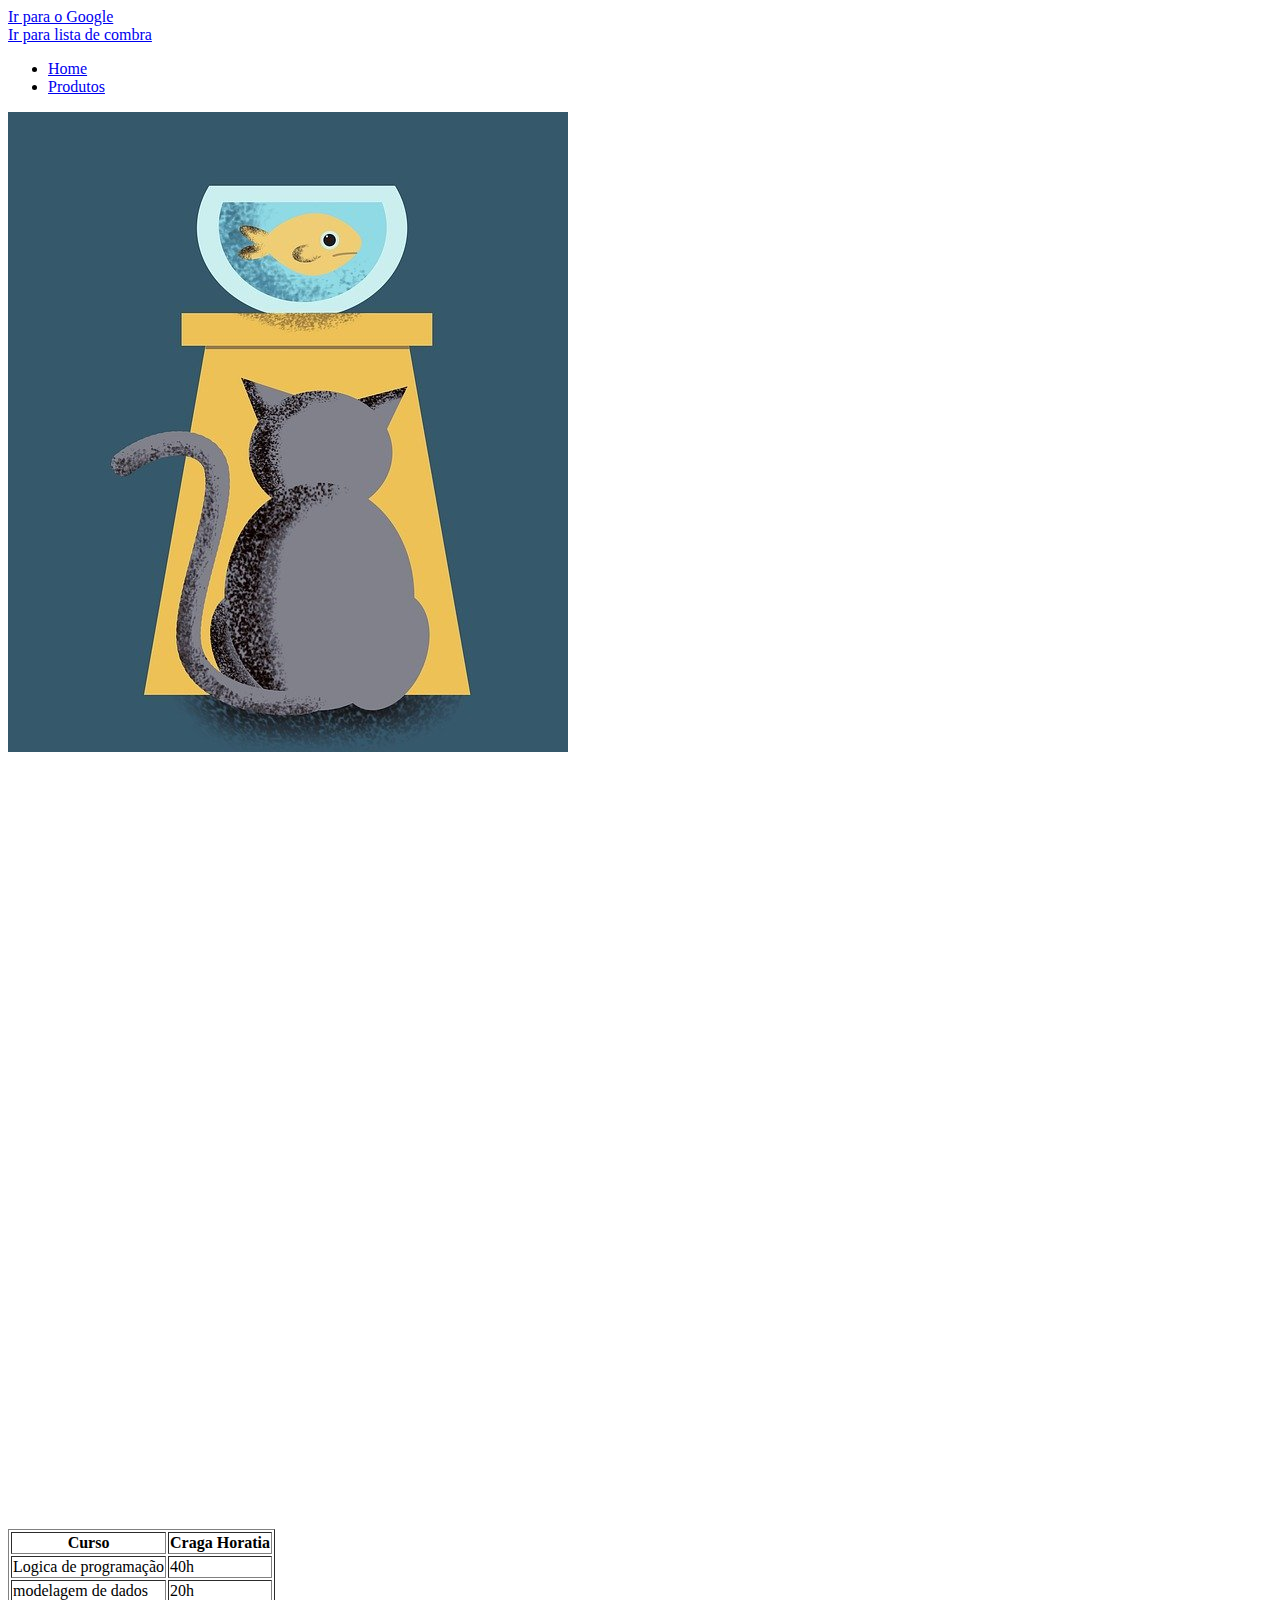
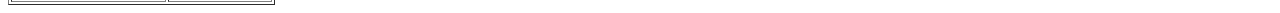
<file: PROGRAMAÇÃO/HTML/dicas.html>
<!DOCTYPE html>
<html lang="pt-br">

<head>
    <meta charset="UTF-8">
    <meta name="viewport" content="width=device-width, initial-scale=1.0">
    <title>Dicas Vs Code</title>
</head>

<body>
    <!-- li = lista ordenada, ul = lista desordenada, p = texto -->
    <!-- alt e mexer as setas muda a orde sem ctrl c + v -->
    <!-- alt + shift copia a linha -->

    <!-- Inserir um link tag= a + enter-->
    <a href="https://www.google.com.br" target="_blank">Ir para o Google</a>
    <br>
    <a href="correçãolistacompra.html">Ir para lista de combra</a>

    <!-- Crinado um menu ul -->
    <ul>
        <li><a href="dicas.html">Home</a></li>
        <li><a href="produtos.html">Produtos</a></li>
    </ul>
    <!-- Colocando imagens tag=img -->
    <img src="fotodegatinho.jpg" alt="Gato olhando o Peixe" title="Gato olhando Peixe">
    <!-- alt + "legendas = serve para acessibilidade" -->
    <!-- title textinho descritivo da imagem -->
    <br>
    <!-- Colocar video do youtube -->
    <iframe width="560" height="315" src="https://www.youtube.com/embed/ote56VKDq-4" frameborder="0"
        allow="accelerometer; autoplay; clipboard-write; encrypted-media; gyroscope; picture-in-picture"
        allowfullscreen></iframe>
    <br>
    <!-- Colocar mapa -->
    <iframe
        src="https://www.google.com/maps/embed?pb=!1m18!1m12!1m3!1d3658.124281985729!2d-46.693997385523026!3d-23.52803196624629!2m3!1f0!2f0!3f0!3m2!1i1024!2i768!4f13.1!3m3!1m2!1s0x94cef8775663b04f%3A0x923835e9005f8309!2sSenac%20Lapa%20Tito!5e0!3m2!1spt-BR!2sbr!4v1601669749847!5m2!1spt-BR!2sbr"
        width="600" height="450" frameborder="0" style="border:0;" allowfullscreen="" aria-hidden="false"
        tabindex="0"></iframe>
    <br>
    <!-- Criar tabela -->
    <!-- TAGs: table= Tabela, tr= linhas da tabela, -->
    <!-- ATALHO : table>tr*8>td*2 -->
    <table border="1">
        <tr>
            <th>Curso</th>
            <th>Craga Horatia</th>
        </tr>
        <tr>
            <td>Logica de programação</td>
            <td>40h</td>
        </tr>
<tr>
    <td>modelagem de dados</td>
    <td>20h</td>
</tr>
    </table>


</body>

</html>
</file>
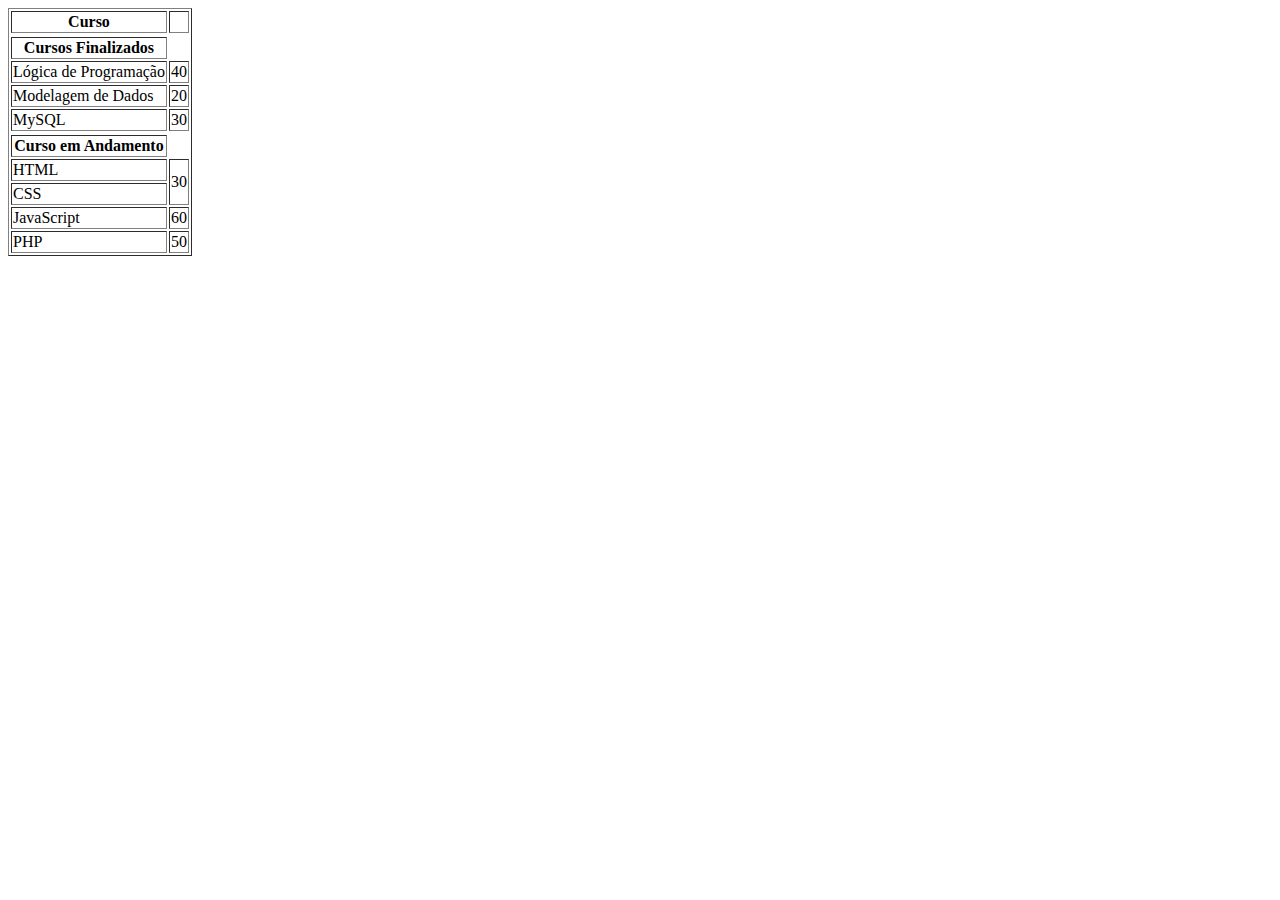
<file: PROGRAMAÇÃO/HTML/exe0210.html>
<!DOCTYPE html>
<html lang="pt-br">
<head>
    <meta charset="UTF-8">
    <meta name="viewport" content="width=device-width, initial-scale=1.0">
    <title>
        Tabela Lógica  de Programação
    </title>
</head>
<body>
    <table border="1">
        <tr>
            <th>
            Curso
            </th>
            <th
            Carga Horaria
            </th>
        </tr>
        <tr> 
            <tr>
            <th>
            Cursos Finalizados
            </th>
            </tr>  
            <td>
            Lógica de Programação
            </td>
            <td>
            40
            </td>
        </tr>
        <tr>
            <td>
             Modelagem de Dados
            </font>
            </td>
            <td>
            20
            </td>
        </tr>
        <tr>
            <td>
             MySQL
            </td>
            <td>
            30
            </td>
        </tr>
        <tr>
            <tr>
            <th>
            Curso em Andamento 
            </th>
            </tr>
            <td>
            HTML
            </td>
            <td rowspan="2">
            30
            </td>
        </tr>
        <tr>
            <td>
            CSS
            </td>
        </tr>
        <tr>
            <td>
            JavaScript
            </td>
            <td>
             60
            </td>
        <tr>
            <td>
            PHP
            </td> 
            <td>
            50
            </td>
        </tr>
    </table>
</body>
</html>
</file>
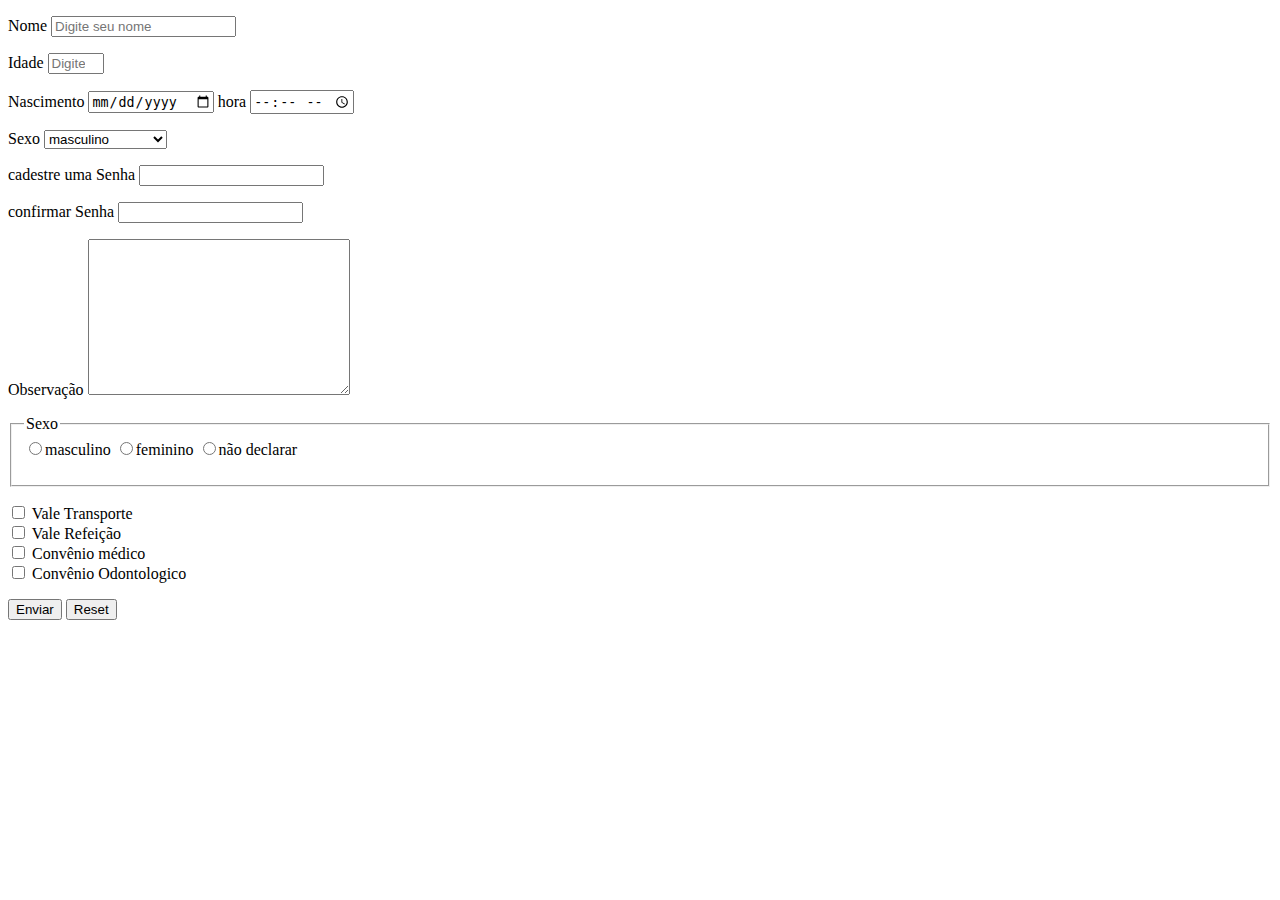
<file: PROGRAMAÇÃO/HTML/formulario.html>
<!DOCTYPE html>
<html lang="pt-br">
<head>
    <meta charset="UTF-8">
    <meta name="viewport" content="width=device-width, initial-scale=1.0">
    <title>Formulário</title>
</head>
<body>
    <form action="#" method="GET" >
<!-- Proocolo http - MÈTODO GET: informações vão pela URL - mais rápido, porém menos seguro
    / MÈTODO POST: informações vão encapsuladas (empacotadas) no body - mais lento e mais seguro-->
   
    <p>
        <label for="nome">Nome</label>
        <input type="text" maxlenght="60" minlenght="10" 
        placeholder="Digite seu nome" id="nome" name="nome">
    </p>
     <!-- for = relaciona com o  id / placeholder = acessibilidade / max.mim lengeht = max e o min de caracter-->
    <p>
        <label for="idade">Idade</label>
        <input type="Number" id="idade" min="18" max="60" placeholder="Digite a sua Idade" name="idade">
    </p>
    
    <p>
       <label for="nascimento">Nascimento</label> 
        <input type="date" id="nascimento" name="nascimento">
        <label for="horaNascimento">hora</label>
        <input type="time" id="horaNascimento">
    </p>
    
    <p>
        <label for="sexo">Sexo</label>
         <select name="Sexo" id="sexo"> <!-- Selecionar uma opção -->
            <option value="" selected>escolha um sexo</option> <!-- opções -->
            <option value="f" selected>feminino</option>
            <option value="m" selected>masculino</option>
         </select>   
    </p>

    <p>
        <label for="senha">cadestre uma Senha</label>
        <input type="password" id="senha" minlength="3" maxlength="6"
        name="senha">
    </p>
    
    <p>
        <label for="confirmasenha">confirmar Senha</label>
        <input type="password" name="confirmasenha" id="confirmasenha">
    </p>
    
    <p>
        <label for="Observação">Observação</label>
        <textarea name="Observação" id="observação" cols="30" 
        rows="10" maxlenght="100"></textarea>
    </p>
    <!-- cols = coluna / rows = linhas -->
    <p>
        <fieldset>
        <legend>Sexo</legend>
            <input type="radio" name="sexo" id="fem" value="f">masculino
            <input type="radio" name="sexo" id="mas" value="m">feminino
            <input type="radio" name="sexo" id="out" value="o">não declarar
        </p>
        </fieldset>
        
        <p>    
            <input type="checkbox" name="Vale Transporte" id="" value="vt"> Vale Transporte
            <br>
            <input type="checkbox" name="Vale Refeição" id="" value="vr"> Vale Refeição
            <br>
            <input type="checkbox" name="Convênio Médico" id="" value="cm"> Convênio médico
            <br>
            <input type="checkbox" name="Convênio Odontologico" id="" value="co"> Convênio Odontologico 
            
        </p>
    
        <p>
            <input type="Submit" name="" id="" value="Enviar">
            <input type="Reset" name="" id="" vallue= "Apagar">
        </p>

    </form>
    
</body>
</html>
</file>
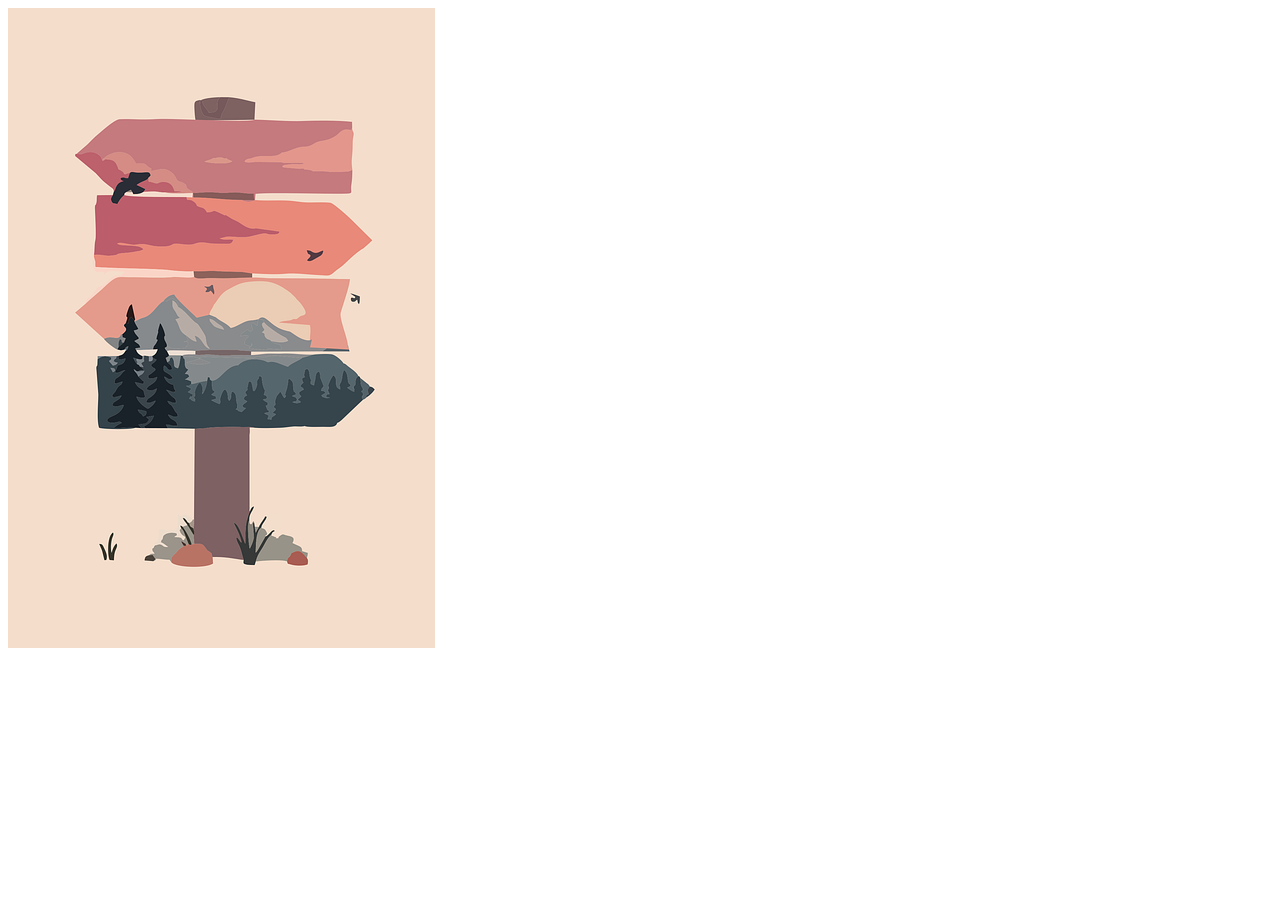
<file: PROGRAMAÇÃO/HTML/imagens.html>
<!DOCTYPE html>
<html lang="Pt-br">
<head>
    <meta charset="UTF-8">
    <meta name="viewport" content="width=device-width, initial-scale=1.0">
    <title>Imagens</title>
</head>
<body>
    <!-- Inserindo imagens -->
    <img src="placas.png" alt="placas" title="placar"> <!-- src = indereço da imagem / alt = acessibilidade /
    title = textinho descritivo da imagem-->
</body>
</html>
</file>
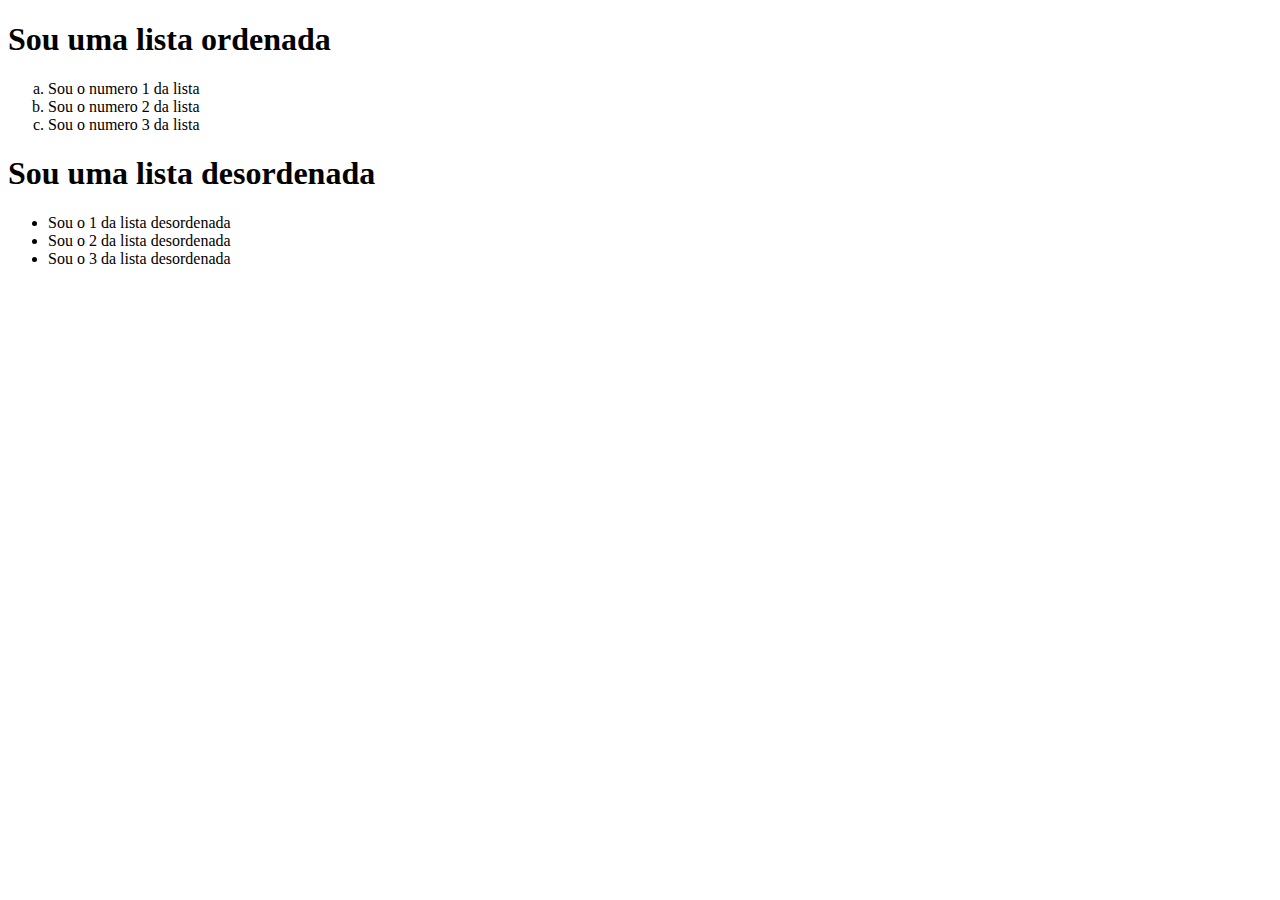
<file: PROGRAMAÇÃO/HTML/listas.html>
<!DOCTYPE html>
<html lang=pt-br>
<head>
    <meta charset="UTF-8">
    <meta name="viewport" content="width=device-width, initial-scale=1.0">
    <title>Listas</title>
</head>
<body>
    <h1>Sou uma lista ordenada</h1>
    <ol type="a">
        <!-- ol = lista ordenada / type = muda de numero para letra-->
        <li>Sou o numero 1 da lista</li> <!-- li = contedudo da lista -->
        <li>Sou o numero 2 da lista</li>
        <li>Sou o numero 3 da lista</li>
    </ol>
    <h1>Sou uma lista desordenada</h1>
    <ul>
        <!-- ul = lista desordenada / type = no html é obsoleto pois podemos mudar no css -->
        <li>Sou o 1 da lista desordenada</li>
        <li>Sou o 2 da lista desordenada</li>
        <li>Sou o 3 da lista desordenada</li>
    </ul>
</body>
</html>
</file>
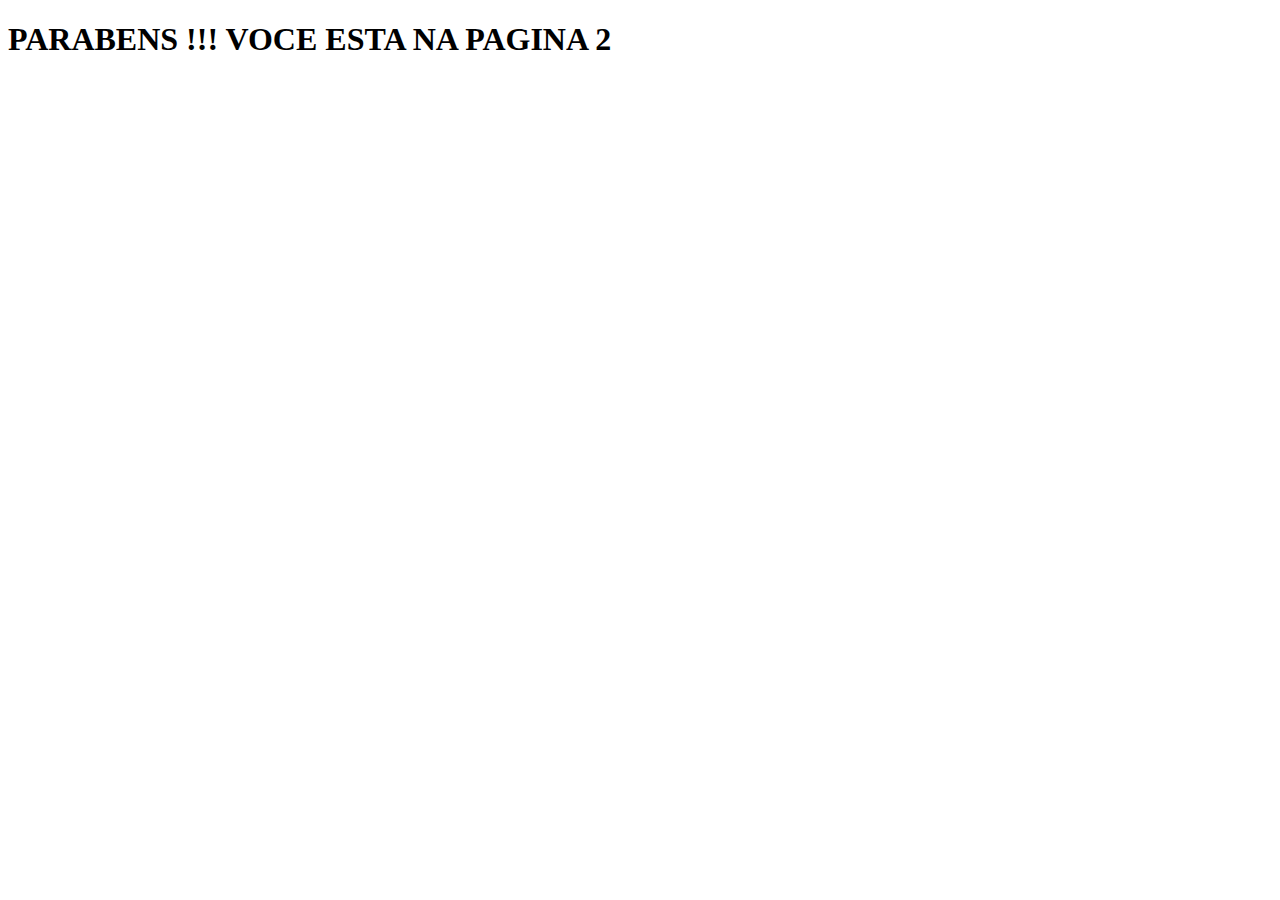
<file: PROGRAMAÇÃO/HTML/pagina2.html>
<!DOCTYPE html>
<html lang="Pr-br">
<head>
    <meta charset="UTF-8">
    <meta name="viewport" content="width=device-width, initial-scale=1.0">
    <title>Pagina 2</title>
</head>
<body>
    <h1>PARABENS !!! VOCE ESTA NA PAGINA 2</h1>
</body>
</html>
</file>
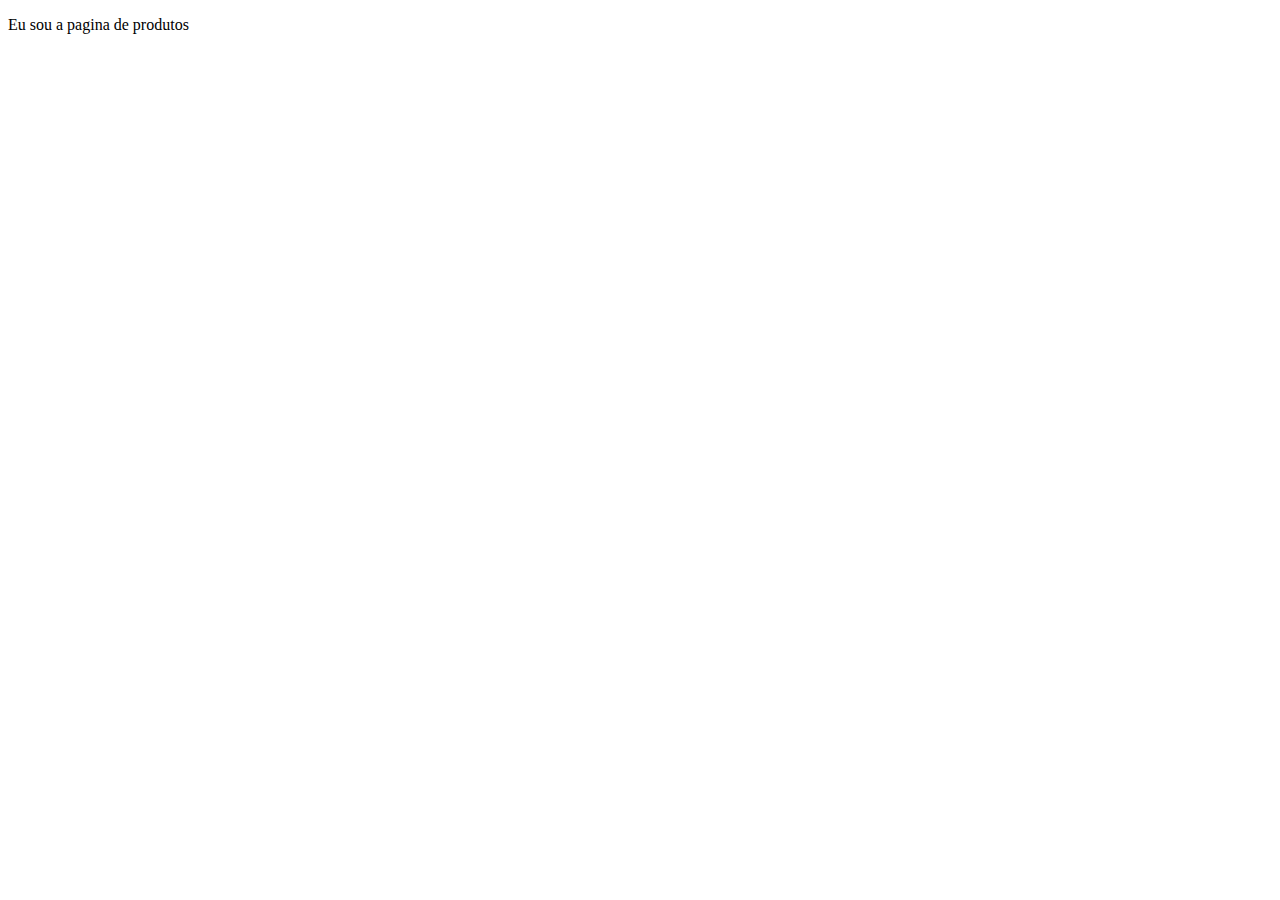
<file: PROGRAMAÇÃO/HTML/produtos.html>
<!DOCTYPE html>
<html lang="pt-br">
<head>
    <meta charset="UTF-8">
    <meta name="viewport" content="width=device-width, initial-scale=1.0">
    <title>Produtos</title>
</head>
<body>
    <p>Eu sou a pagina de produtos</p>
</body>
</html>
</file>
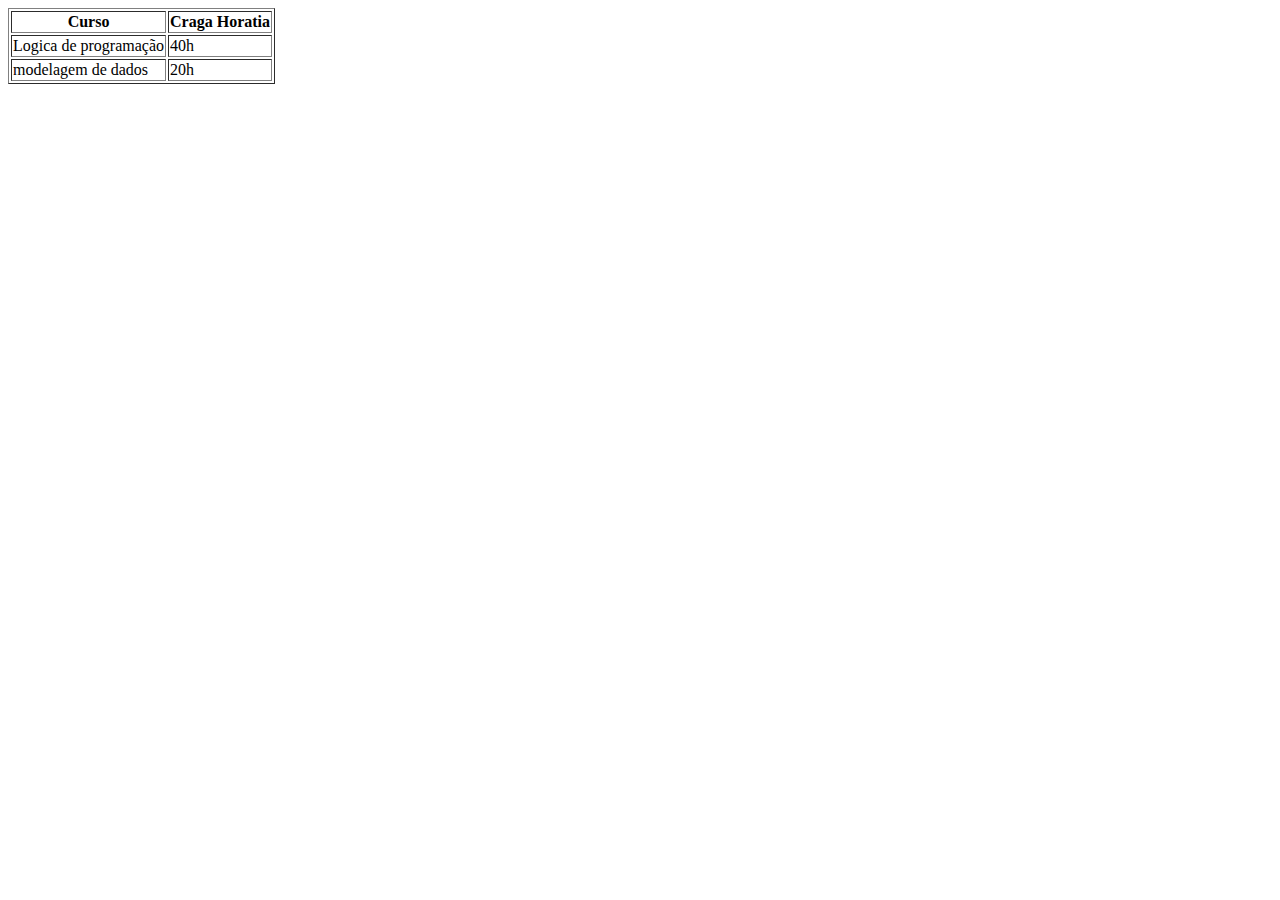
<file: PROGRAMAÇÃO/HTML/tabela.html>
<!DOCTYPE html>
<html lang="pt-br">
<head>
    <meta charset="UTF-8">
    <meta name="viewport" content="width=device-width, initial-scale=1.0">
    <title>tabela</title>
</head>
<body>
     <!-- Criar tabela -->
    <!-- TAGs: table= Tabela, tr= linhas da tabela, -->
    <!-- ATALHO : table>tr*8>td*2 -->
    <table border="1">
        <tr>
            <th>Curso</th>
            <th>Craga Horatia</th>
        </tr>
        <tr>
            <td>Logica de programação</td>
            <td>40h</td>
        </tr>
<tr>
    <td>modelagem de dados</td>
    <td>20h</td>
</tr>
    </table>
</body>
</html>
</file>
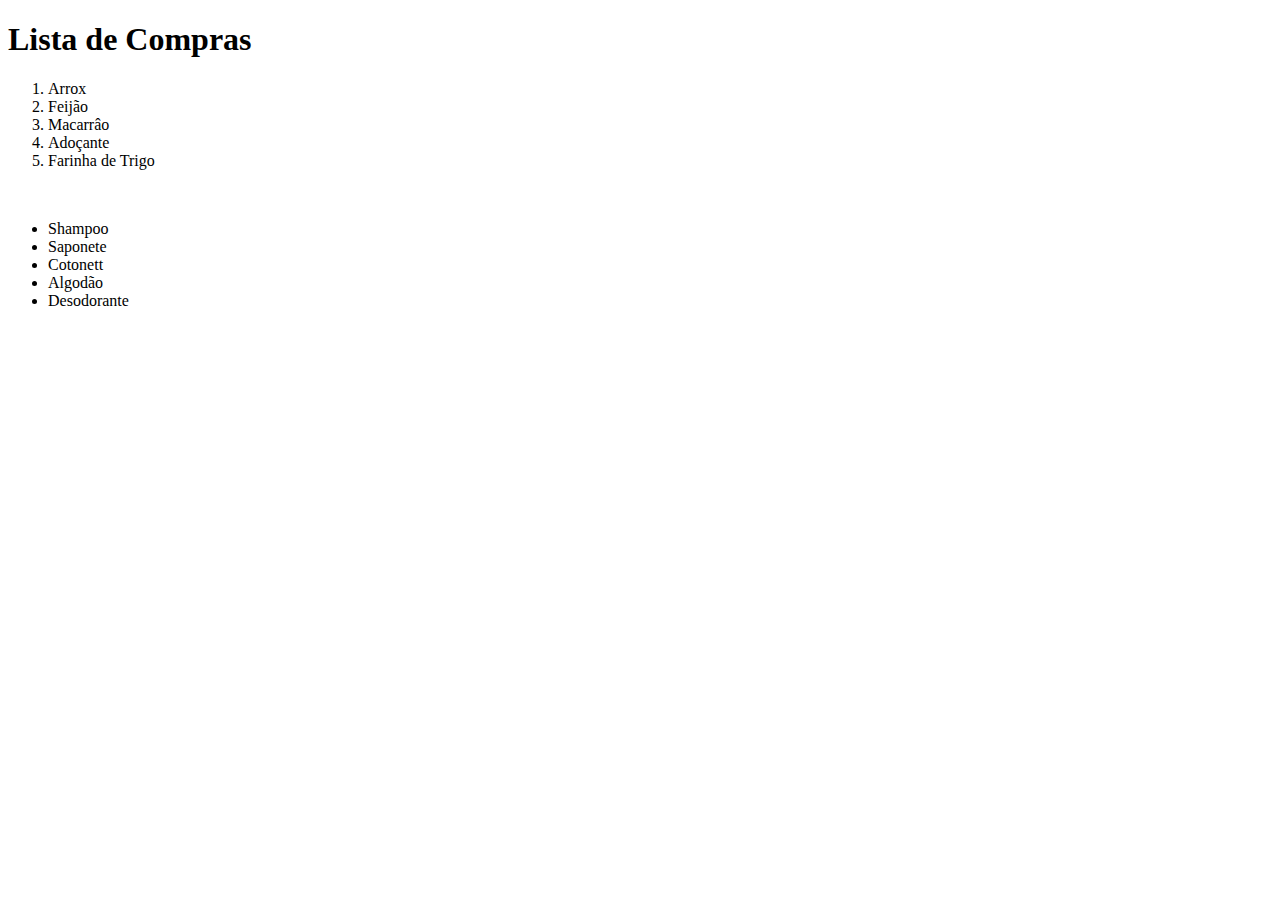
<file: PROGRAMAÇÃO/HTML/30.09/correçãolistacompra.html>
<!DOCTYPE html>
<html lang="pt-br">

<head>
    <meta charset="UTF-8">
    <meta name="viewport" content="width=device-width, initial-scale=1.0">
    <title>Lista de Compras</title>
</head>

<body>
    <h1>Lista de Compras</h1>
    <ol>
        <li>Arrox</li>
        <li>Feijão</li>
        <li>Macarrâo</li>
        <li>Adoçante</li>
        <li>Farinha de Trigo</li>
    </ol>
    <br>
    <ul>
        <li>Shampoo</li>
        <li>Saponete</li>
        <li>Cotonett</li>
        <li>Algodão</li>
        <li>Desodorante</li>
    </ul>

</body>
</html>
</file>
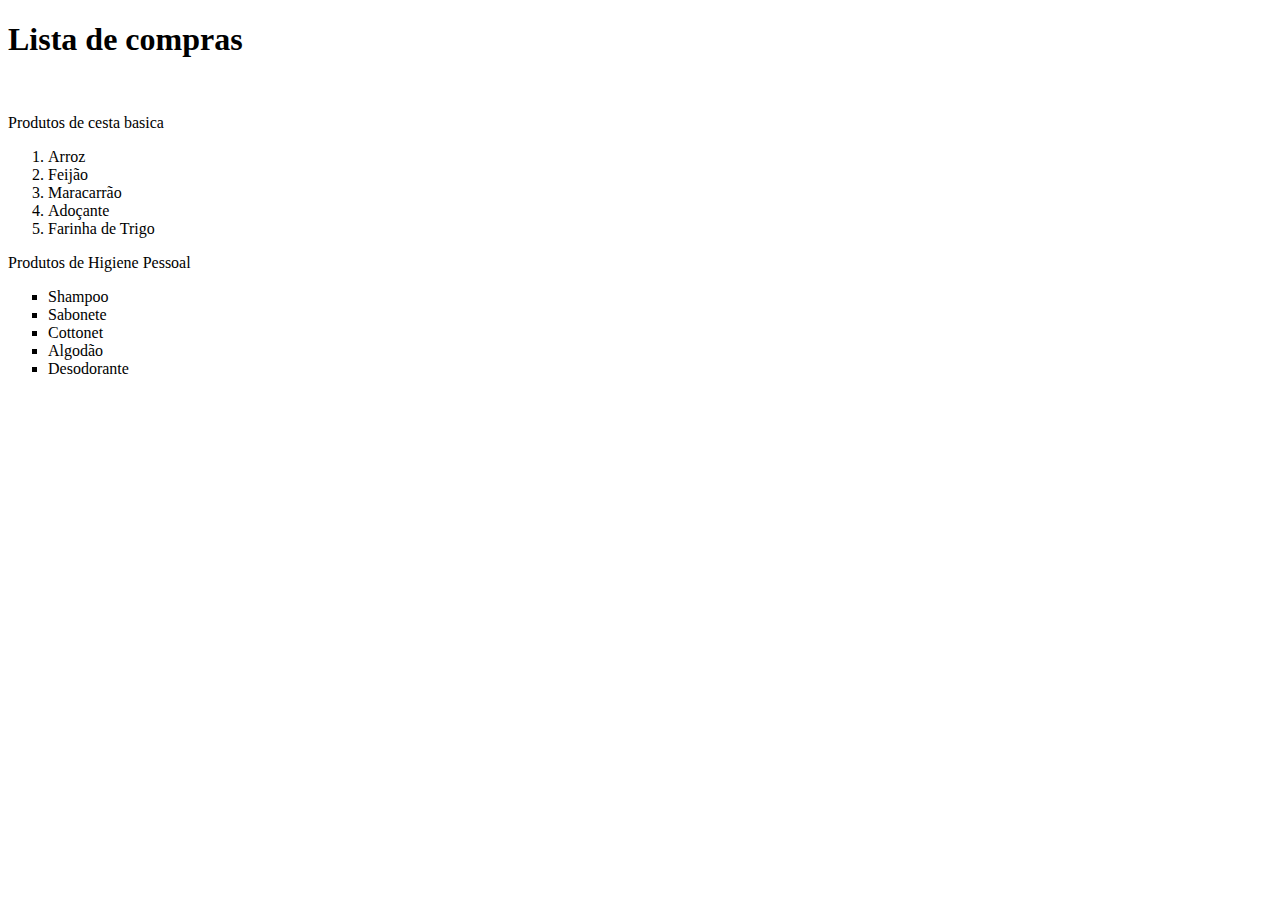
<file: PROGRAMAÇÃO/HTML/30.09/ListaDeCompra.html>
<!DOCTYPE html>
<html>
    <head>
        <meta charset="utf-8">
        <title>Lista de Compras</title>
        
    </head>
    <body>
        
        <h1>Lista de compras</h1>
        <br>
        <p>Produtos de cesta basica</p>
        <!-- Numeral -->
        <ol>
            <li>Arroz</li>
            <li>Feijão</li>
            <li>Maracarrão</li>
            <li>Adoçante</li>
            <li>Farinha de Trigo</li>
          </ol>
          <!-- Quadrado -->
          <p>Produtos de Higiene Pessoal</p>
          <ul>
            <li style="list-style-type:square"> Shampoo</li>
            <li style="list-style-type:square">Sabonete</li>
            <li style="list-style-type:square">Cottonet</li>
            <li style="list-style-type:square">Algodão</li>
            <li style="list-style-type:square">Desodorante</li>
          </ul>
    </body>
</html>
</file>
